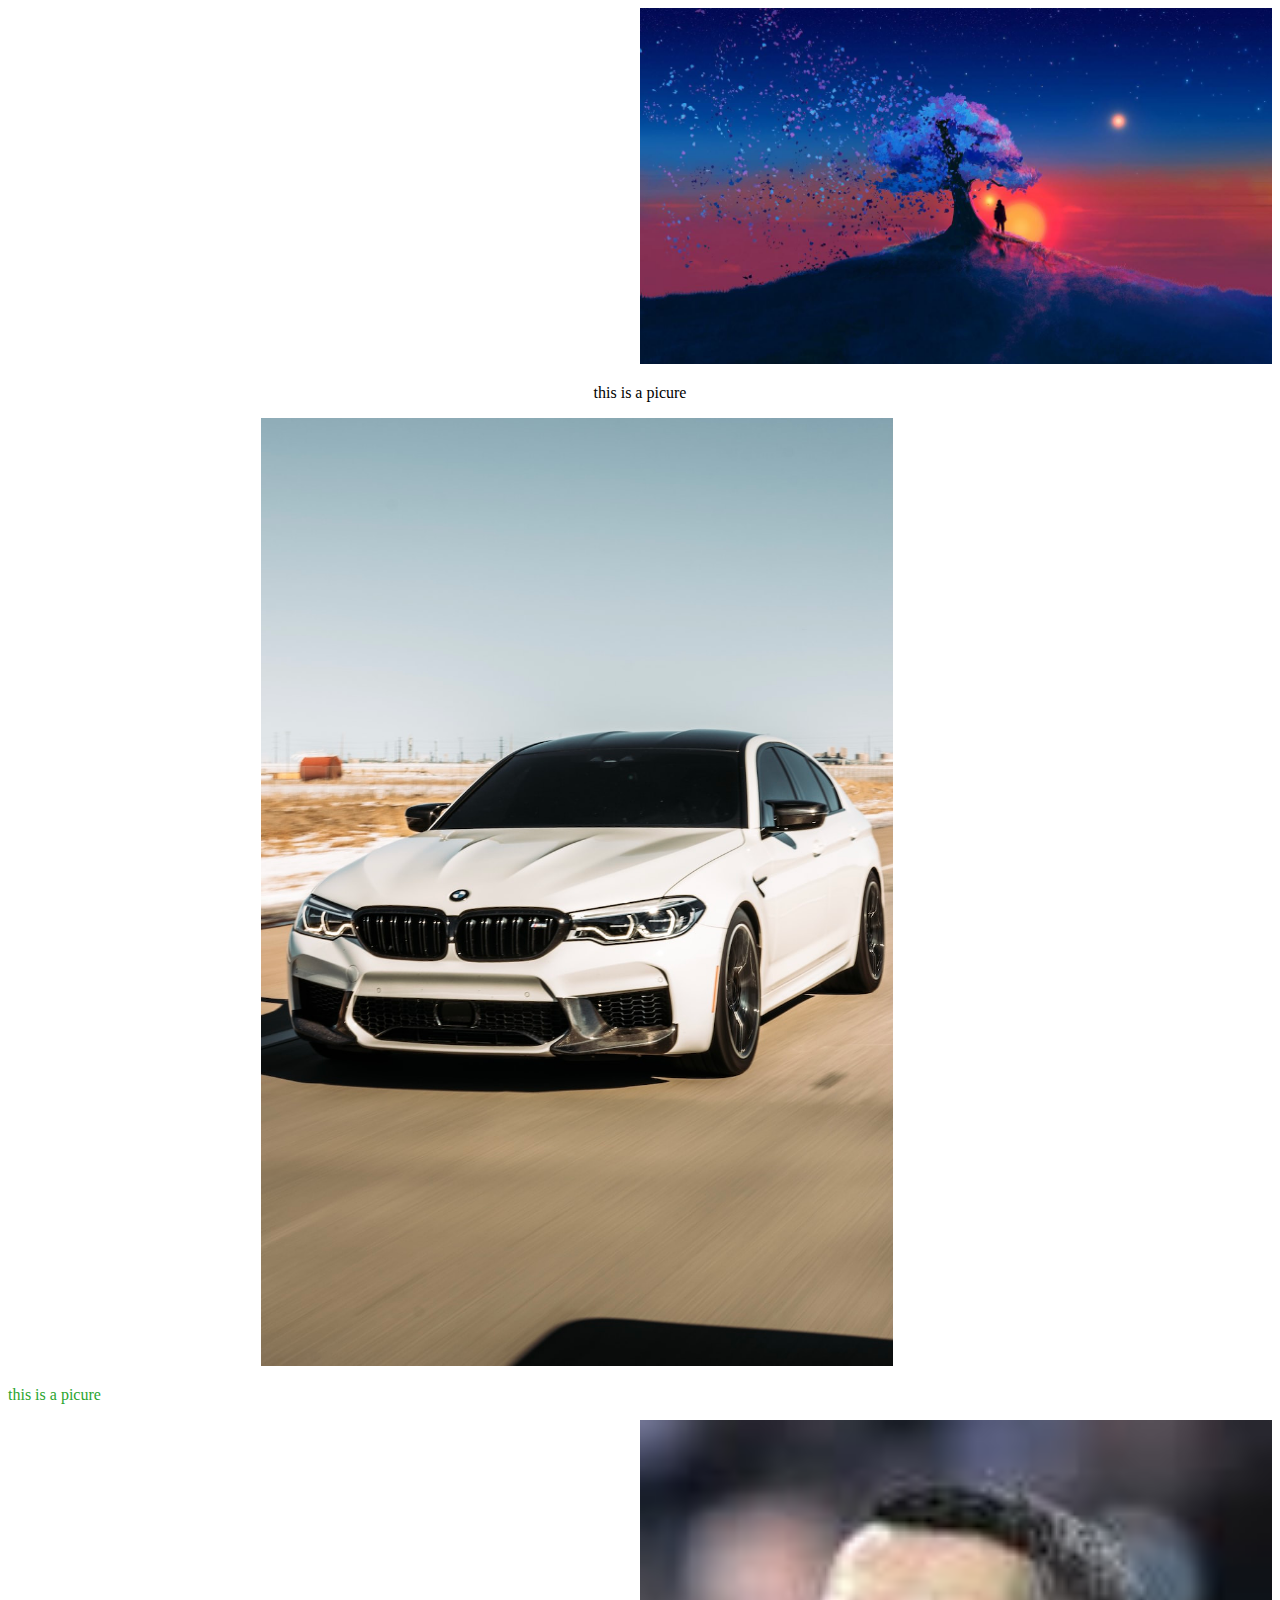
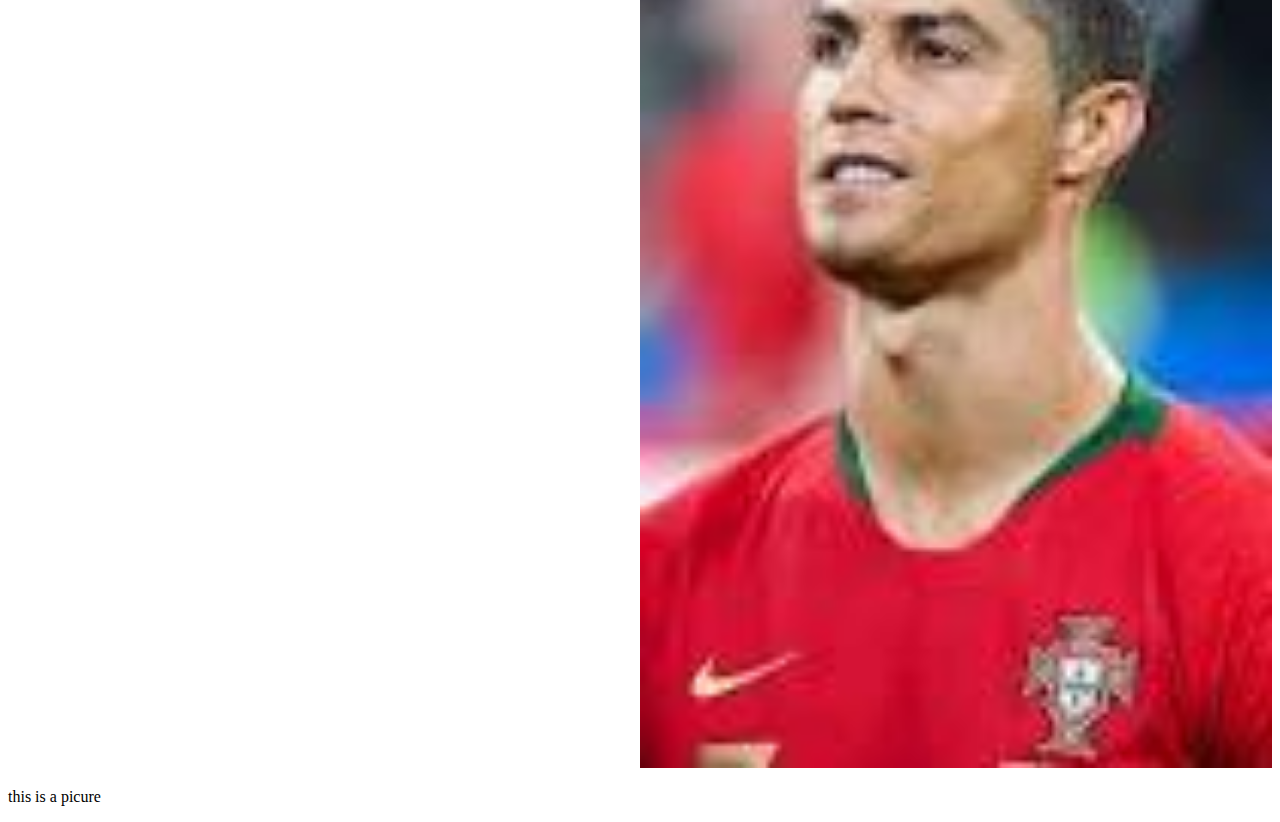
<file: index.html>
<!DOCTYPE html>
<html lang="en">
<head>
    <meta charset="UTF-8">
    <meta http-equiv="X-UA-Compatible" content="IE=edge">
    <meta name="viewport" content="width=device-width, initial-scale=1.0">
    <title>Document</title>
    <link rel="stylesheet" href="stylesheet.css">
</head>
<body>
    <center>
    <img src="picturs/WhatsApp Image 2023-05-24 at 14.25.08.jpg" alt="" class="first">
    <p id="textThree">this is a picure</p>
    <!-- " . " for this folder current page -->
    <!-- alt : " alternative text "  -->
<img src="./picturs/photo-1616455579100-2ceaa4eb2d37.jpeg" alt="this is Crestano" id="imgOne" class="middleOfphoto" class="middel">
</center>
<div>
<p id="textOne">this is a picure</p>
</div>

<!-- 1-Pascal :HelloWorld
2-camelCase : helloWorld 
3-snake_case :hello_world
4-kabab-case :hello-world -->
    
    <img src="./picturs/images.jpg" id="leftPhoto" class="last">
    <p id="textTow">this is a picure</p>
    <!-- <p>Hello world</p>
    <ul>
        <li>ali</li>
        <li>mohaamd</li>
    </ul>
    <ol>
        <li>ali</li>
        <li>mohaamd</li>
    </ol>
    
    <li>the defult action "un order list"</li>
   <tr>
    <th>casccscas</th>
    <th>5446</th>
    <th>casaaaa</th>
   </tr>
   <tr>
    <td>vfdvsdv</td>
    <td>cdcsas</td>
   </tr>
   one ID more Class -->
   
   <script src="app.js"></script>
</body>
</html>
</file>
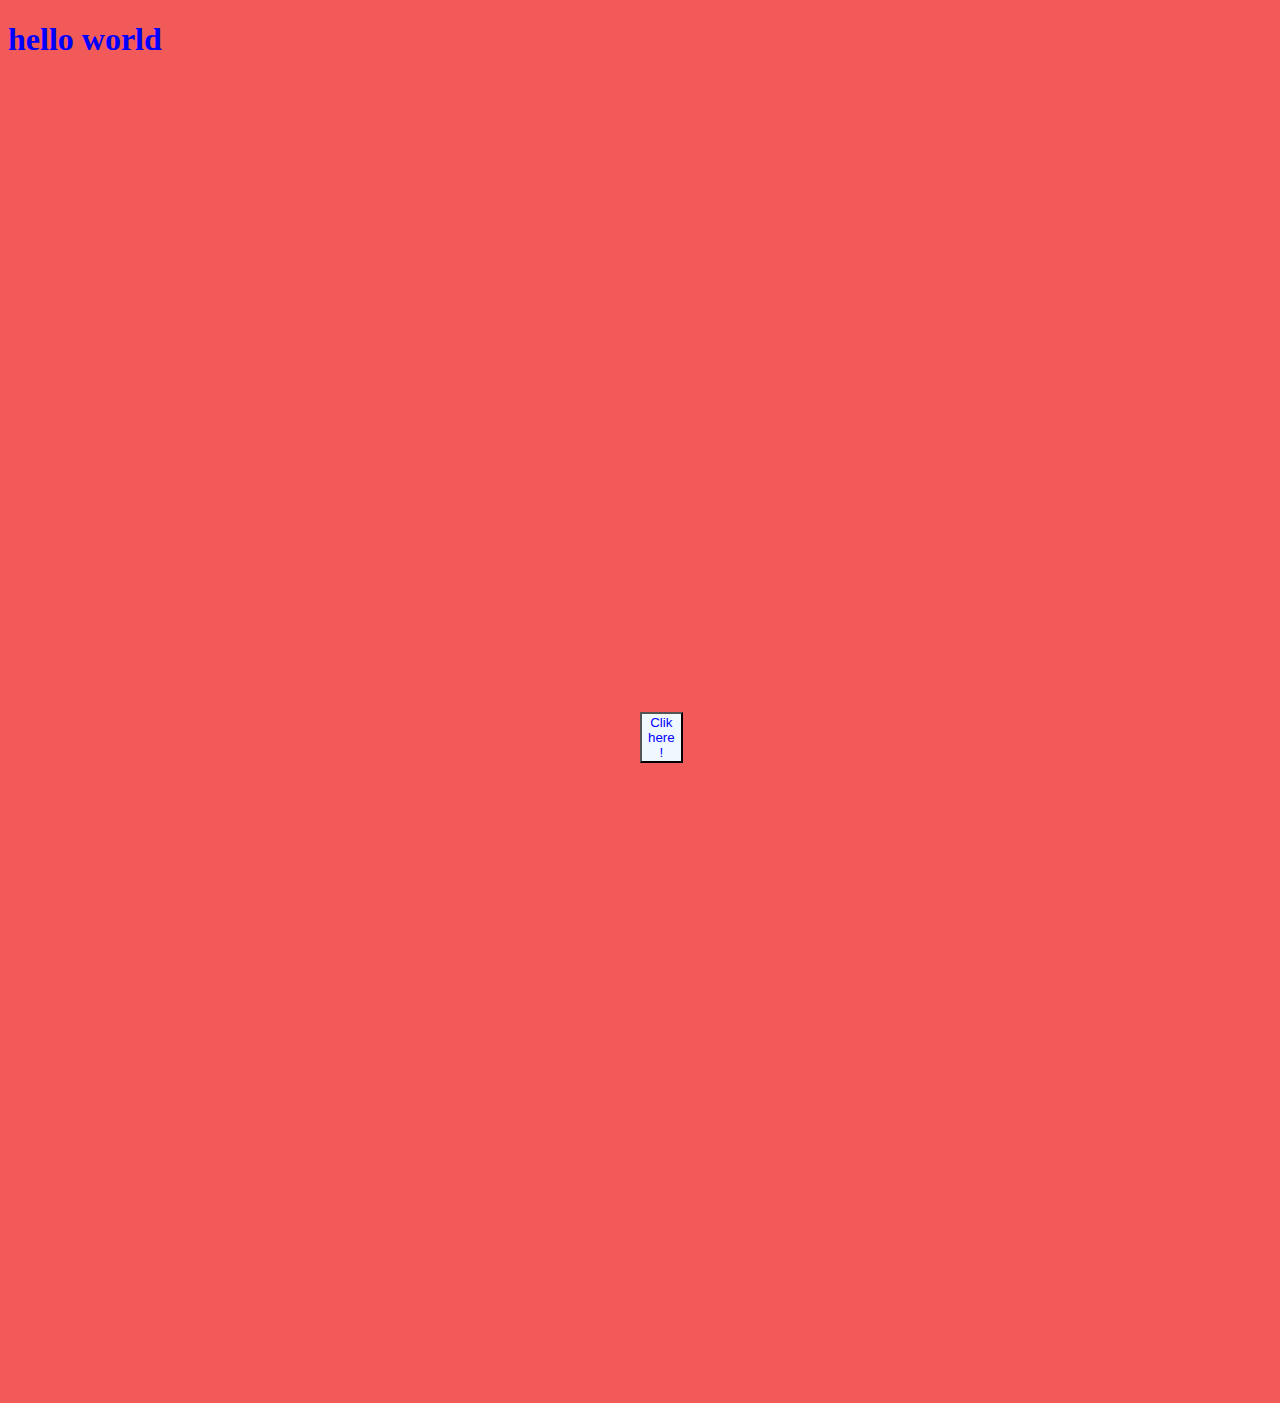
<file: test page.html>
<!DOCTYPE html>
<html lang="en">
<head>
    <meta charset="UTF-8">
    <meta http-equiv="X-UA-Compatible" content="IE=edge">
    <meta name="viewport" content="width=device-width, initial-scale=1.0">
    <title>Document</title>
    <!-- this is to link the sheet - External method num 1 the best process -->
    <!-- <link rel="stylesheet" href="stylesheet.css"> method num 2 -->
    <style>
        /* this is to link style internally */
        body {
            background-color: rgb(242, 90, 90);

        }
        
    </style>
</head>
<!-- top left read code -->
<!--  how the IDE :integrated development environment (VScode) read the code     -->
<body>
    <!-- in line style method num 3 -->
    <h1 style="color: blue;"> hello world</h1>
    <button style="color: blue;margin: 50%;background-color:aliceblue">Clik here !</button>
    <!-- this is to link the app.js with html -->
    <!-- <script src="app.js"></script> -->
</body>
</html>
</file>
<file: stylesheet.css>
body{
    background-color: wahait(255, 255, 255);
}
/* boot strab we should learne it . */
img{
    height: 10%;
    width: 5%;
}
img{
    height: 100%;
    width: 50%;
    margin-right: 10%;
    
}
#textOne{
    color: rgb(42, 165, 46);
    text: shadow 10px ;
}
textTow{
    color: brown;
margin-left: 20%;
}
.hi{
    margin: 50%;
}
.first, .last ,.textOne ,.first{
    margin-left: 50%;
}
</file>
